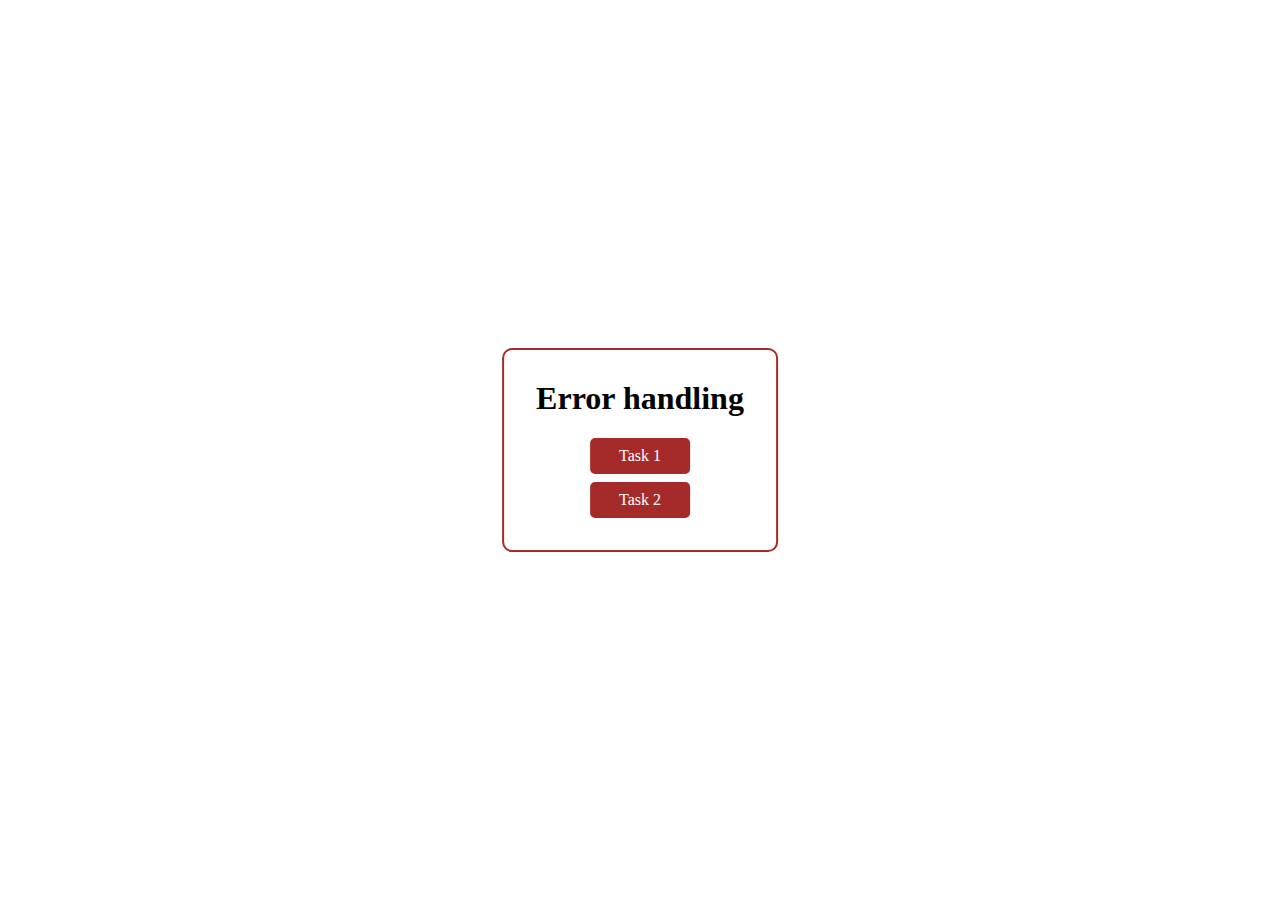
<file: index.html>
<!DOCTYPE html>
<html lang="en">
  <head>
    <meta charset="UTF-8" />
    <meta name="viewport" content="width=device-width, initial-scale=1.0" />
    <link rel="stylesheet" href="./assets/css/reset.css">
    <link rel="stylesheet" href="./assets/css/styles.css">
    <title>Home</title>
  </head>
  <body>
    <div class="tasks">
      <h1 class="title">Error handling</h1>
      <section>
        <ul class="task-list">
          <li class="task-item">
            <a class="task-link" href="./task1.html">Task 1</a>
          </li>
          <li class="task-item">
            <a class="task-link" href="./task2.html">Task 2</a>
          </li>
        </ul>
      </section>
    </div>
  </body>
</html>
</file>
<file: assets/css/styles.css>
.tasks{
    margin: 0 auto;
    text-align: center;
    position: absolute;
    top: 50%;
    left: 50%;
    transform: translate(-50%, -50%);
    border-radius: 10px;
    border: 2px solid brown;
    padding: 32px;
}
.title{
    font-size: 32px;
    font-weight: bold;
    margin-bottom: 24px;
}
.task-list{
    list-style: none;
    padding: 0;
    display: flex;
    flex-direction: column;
    gap: 8px;
}
.task-link{
    min-width: 80px;
    display: inline-block;
    padding: 10px;
    background-color: brown;
    color: white;
    border-radius: 5px;
}
</file>
